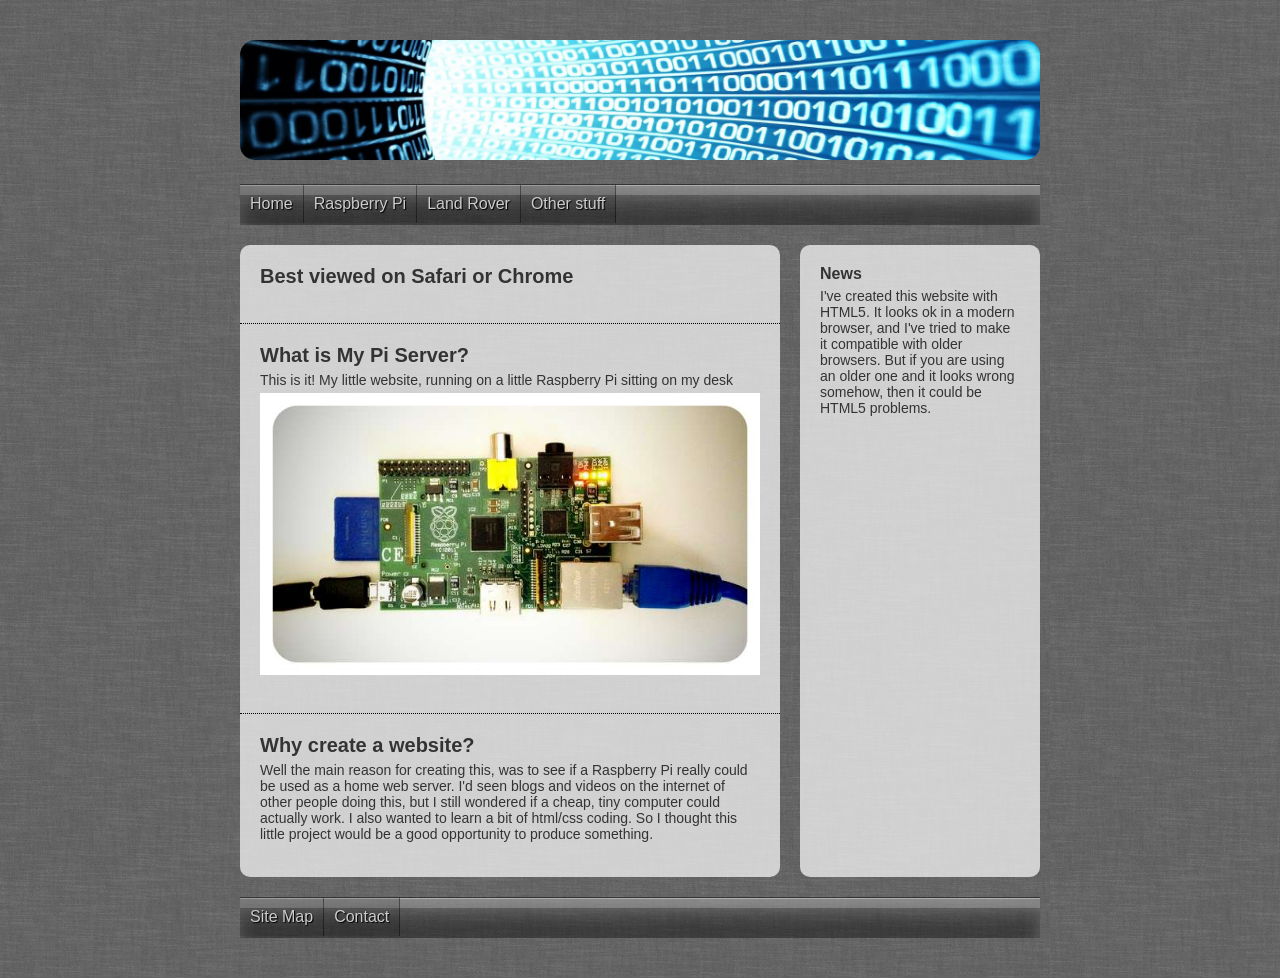
<file: index.html>
<!doctype html>

<html lang="en">

<head>
	<meta charset="utf-8" />
	<meta name="google-site-verification" content="WdEdiexfimzSA4Bp1XY9EzvWnKZj6sPs3HZoXWnhsmM" />
	<meta name="keywords" content="iDisco, Raspberry Pi, Land Rover">
	<meta name="description" content="The home of iDisco. This website is about little projects and interests of me, iDisco. Most of the topics will be about Raspberry Pis, Land Rovers, maybe Apple products, and any other stuff I might feel like mentioning.">
	<meta name="author" content="iDisco">
	<title>iDisco - My Raspberry Pi Server</title>
	<link rel="stylesheet" href="style.css">
	<link rel="shortcut icon" href="http://idisco.me/favicon.ico" />
</head>

<body>
<div id="container">

	<header id="top-header">
      <img src="Home.jpg" />
   </header>
   
   <nav id="top-menu">
      <ul>
         <li><a href="index.html">Home</a></li>
         <li><a href="raspberrypi.html">Raspberry Pi</a></li>
         <li><a href="landrover.html">Land Rover</a></li>
         <li><a href="otherstuff.html">Other stuff</a></li>
      <ul>
   </nav>
   
   <div id="important-stuff">
   
   <section id="main-section">
   
   <article id="first-article">
         <header>
            <hgroup>
               <h1>Best viewed on Safari or Chrome</h1>

            </hgroup>
         </header>


      </article>
      
      <article id="more-articles">
         <header>
            <hgroup>
               <h1>What is My Pi Server?</h1>

            </hgroup>
         </header>
         <p>This is it!  My little website, running on a little Raspberry Pi sitting on my desk</p>
         <p id="pipic"><img src="PiServer3.jpg"></p>

      </article>
      
      <article id="more-articles">
         <header>
            <hgroup>
               <h1>Why create a website?</h1>

            </hgroup>
         </header>
         <p>Well the main reason for creating this, was to see if a Raspberry Pi really could be used as a home web server. I'd seen blogs and videos on the internet of other people doing this, but I still wondered if a cheap, tiny computer could actually work. I also wanted to learn a bit of html/css coding. So I thought this little project would be a good opportunity to produce something.</p>

      </article>
   </section>
   
   <aside id="right-section">
      <h2>News</h2>
      <p>I've created this website with HTML5. It looks ok in a modern browser, and I've tried to make it compatible with older browsers. But if you are using an older one and it looks wrong somehow, then it could be HTML5 problems.</p>
   </aside>
   
   </div>
   
   <footer id=top-menu>
      
      <ul>
         <li><a href="sitemap.html">Site Map</a></li>
         <li><a href="contact.html">Contact</a></li>
      <ul>      
   </footer>

</div>
</body>

</html>
</file>
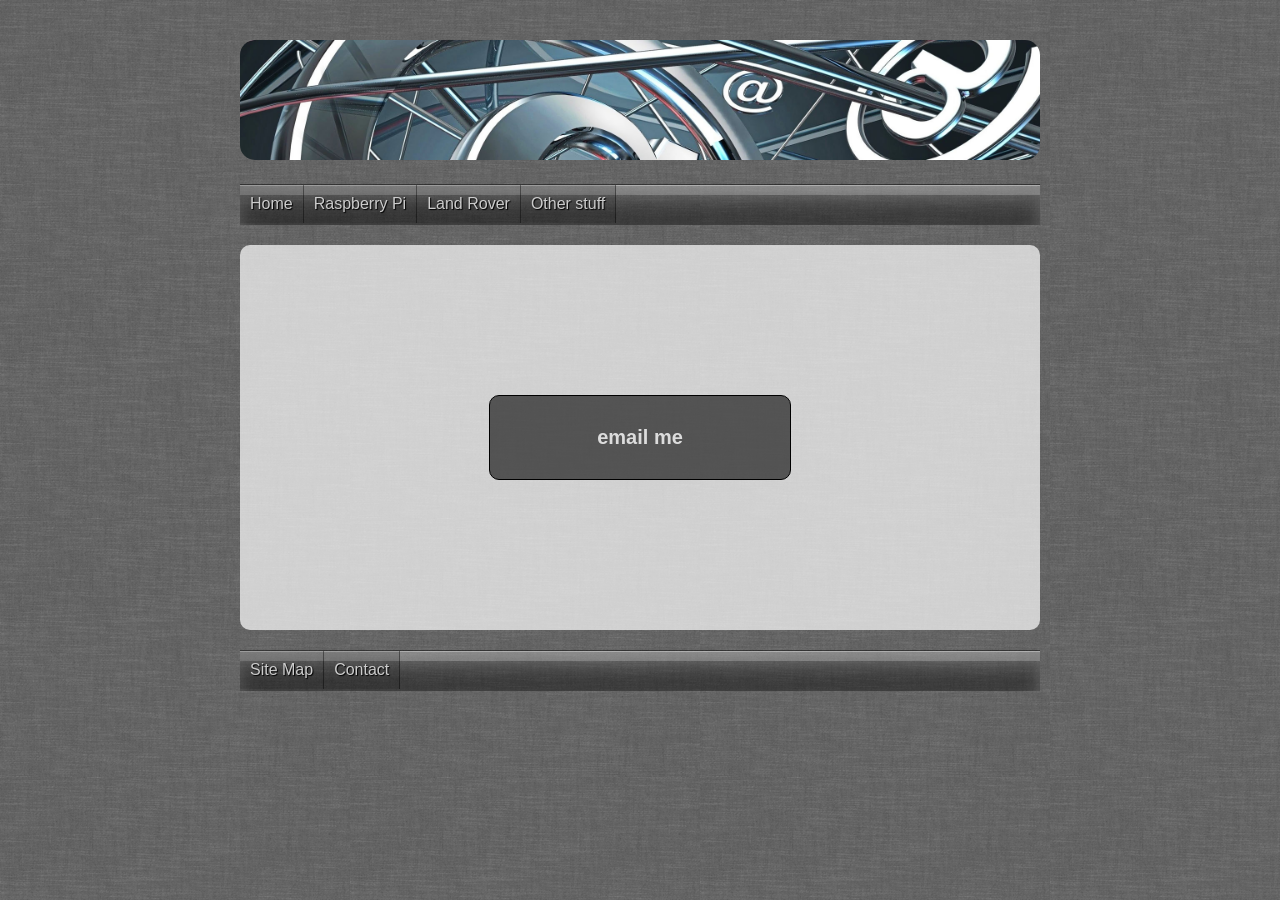
<file: contact.html>
<!doctype html>

<html lang="en">

<head>
	<meta charset="utf-8" />
	<meta name="keywords" content="iDisco, Raspberry Pi, Land Rover">
	<meta name="description" content="Contact me from here. If you want to.">
	<meta name="author" content="iDisco">
	<title>iDisco - Contact</title>
	<link rel="stylesheet" href="style.css">
</head>

<body>
<div id="container">

	<header id="top-header">
      <img src="email.jpg" />
   </header>
   
   <nav id="top-menu">
      <ul>
         <li><a href="index.html">Home</a></li>
         <li><a href="raspberrypi.html">Raspberry Pi</a></li>
         <li><a href="landrover.html">Land Rover</a></li>
         <li><a href="otherstuff.html">Other stuff</a></li>
      <ul>
   </nav>
   
<!--    <div id="important-stuff"> -->
   
   <section id="contact-section">

<!--          <header> -->
            <hgroup>
            <div id="contact-email">
               <h1 id="email-send"><a href="mailto:chemise_newborn_2d@icloud.com">email me</a></h1>
            </div>
            </hgroup>
<!--          </header> -->
      
   </section>
   
  
<!--    </div> -->
   
   <footer id=top-menu>
      
      <ul>
         <li><a href="sitemap.html">Site Map</a></li>
         <li><a href="contact.html">Contact</a></li>
      <ul>      
   </footer>

</div>
</body>

</html>
</file>
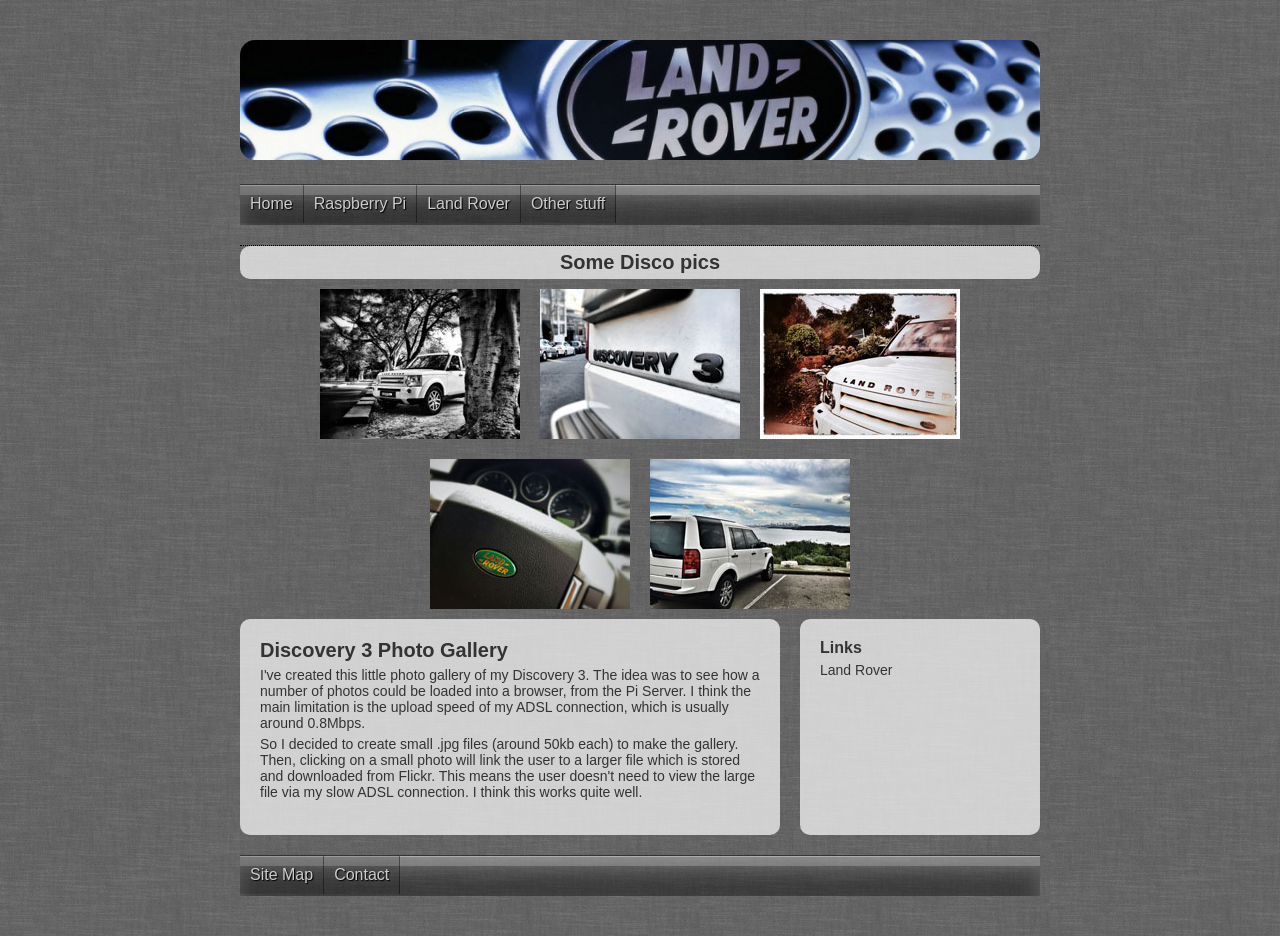
<file: landrover.html>
<!doctype html>

<html lang="en">

<head>
	<meta charset="utf-8" />
	<meta name="keywords" content="iDisco, Raspberry Pi, Land Rover">
	<meta name="description" content="This is obviously my Land Rover page. It will probably include a few photos of my Discovery 3, and maybe other things to do with Landies and Rangies.">
	<meta name="author" content="iDisco">
	<title>iDisco - Land Rover</title>
	<link rel="stylesheet" href="style.css">
</head>

<body>
<div id="container">

	<header id="top-header">
      <img src="LandRoverlogo.jpg" />
   </header>
   
   <nav id="top-menu">
      <ul>
         <li><a href="index.html">Home</a></li>
         <li><a href="raspberrypi.html">Raspberry Pi</a></li>
         <li><a href="landrover.html">Land Rover</a></li>
         <li><a href="otherstuff.html">Other stuff</a></li>
      <ul>
   </nav>
   

   
<div id="disco-gallery">
<div id="disco-gallery-title">
<h1>Some Disco pics</h1>
</div>

<ul id="disco-pics">
<li><a href="http://farm9.staticflickr.com/8370/8378984561_363ba73d7a_c.jpg"><img src="IMG_3322_3s.jpg" /></a></li>
<li><a href="http://farm9.staticflickr.com/8052/8380064756_28d9122ea6_c.jpg"><img src="IMG_2976s.jpg" /></a></li>
<li><a href="http://farm9.staticflickr.com/8087/8378986139_7e04680413_c.jpg"><img src="IMG_2368s.jpg" /></a></li>
<li><a href="http://farm9.staticflickr.com/8183/8380066260_a41a4f1b04_c.jpg"><img src="IMG_1962s.jpg" /></a></li>
<li><a href="http://farm9.staticflickr.com/8184/8380068952_155969e3e4_c.jpg"><img src="IMG_1924s.jpg" /></a></li>
<ul>
</div>


<div id="important-stuff">
   
   <section id="main-section">
   
      <article id="first-article">
         <header>
            <hgroup>
               <h1>Discovery 3 Photo Gallery</h1>

            </hgroup>
         </header>
         <p>I've created this little photo gallery of my Discovery 3. The idea was to see how a number of photos could be loaded into a browser, from the Pi Server. I think the main limitation is the upload speed of my ADSL connection, which is usually around 0.8Mbps.</p>
		<p>So I decided to create small .jpg files (around 50kb each) to make the gallery. Then, clicking on a small photo will link the user to a larger file which is stored and downloaded from Flickr. This means the user doesn't need to view the large file via my slow ADSL connection. I think this works quite well.</p>


      </article>
      
      
   </section>
   
   <aside id="right-section">
      <h2>Links</h2>
      <p><a href="http://www.landrover.co.uk" target="_blank">Land Rover</a></p>
   </aside>
   
   </div>
   
   <footer id=top-menu>
      
      <ul>
         <li><a href="sitemap.html">Site Map</a></li>
         <li><a href="contact.html">Contact</a></li>
      <ul>      
   </footer>

</div>
</body>

</html>
</file>
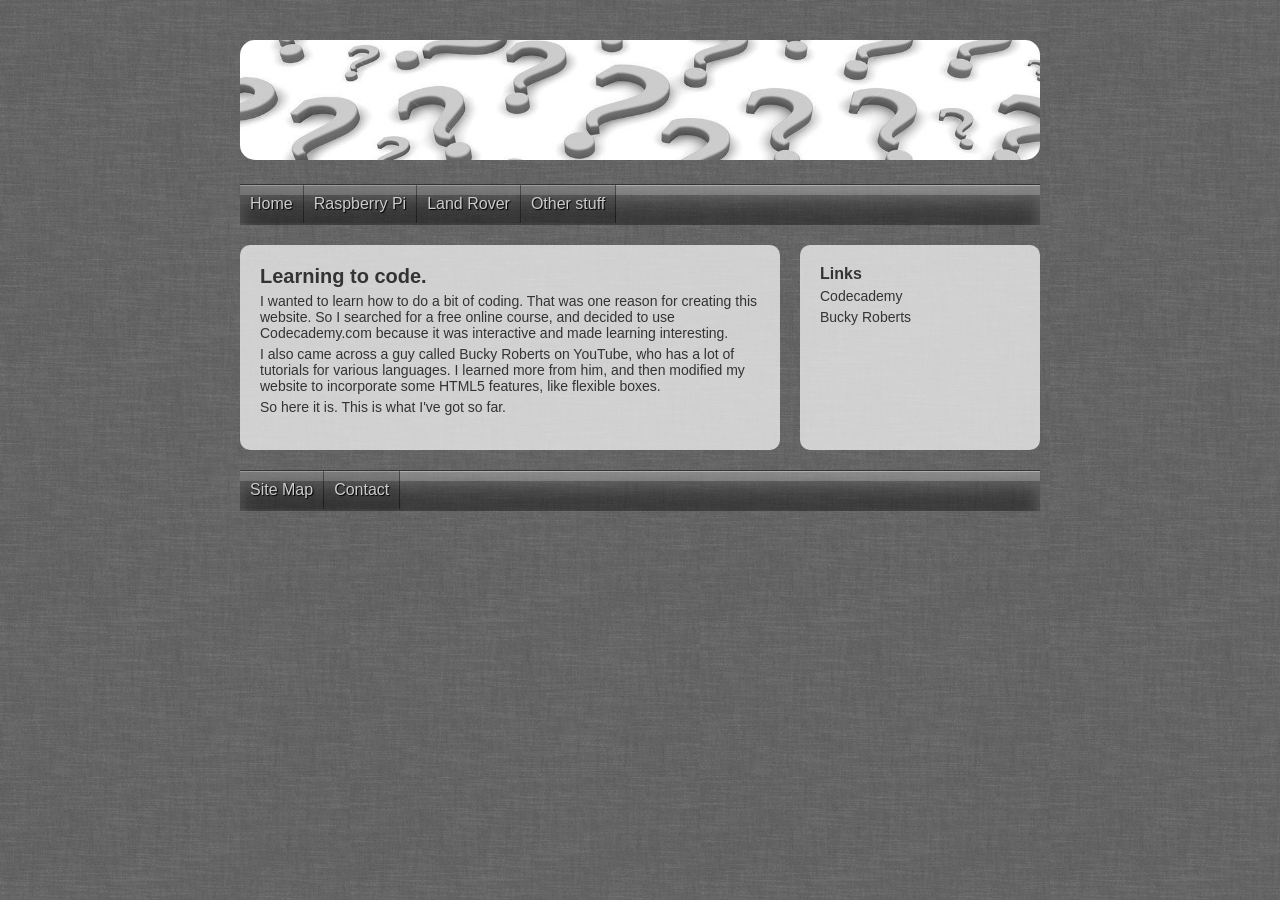
<file: otherstuff.html>
<!doctype html>

<html lang="en">

<head>
	<meta charset="utf-8" />
	<meta name="keywords" content="iDisco, Raspberry Pi, Land Rover">
	<meta name="description" content="Other Stuff page is just as it says. Any bits and pieces; odds and sods; bits and bobs; that I can think of or care to mention, will be posted on this page.">
	<meta name="author" content="iDisco">
	<title>iDisco - Other Stuff</title>
	<link rel="stylesheet" href="style.css">
</head>

<body>
<div id="container">

	<header id="top-header">
      <img src="OtherStuff.jpg" />
   </header>
   
   <nav id="top-menu">
      <ul>
         <li><a href="index.html">Home</a></li>
         <li><a href="raspberrypi.html">Raspberry Pi</a></li>
         <li><a href="landrover.html">Land Rover</a></li>
         <li><a href="otherstuff.html">Other stuff</a></li>
      <ul>
   </nav>
   
   <div id="important-stuff">
   
   <section id="main-section">
      <article id="first-article">
         <header>
            <hgroup>
               <h1>Learning to code.</h1>

            </hgroup>
         </header>
         <p>I wanted to learn how to do a bit of coding. That was one reason for creating this website. So I searched for a free online course, and decided to use Codecademy.com because it was interactive and made learning interesting.</p>
         <p>I also came across a guy called Bucky Roberts on YouTube, who has a lot of tutorials for various languages. I learned more from him, and then modified my website to incorporate some HTML5 features, like flexible boxes.</p>
         <p>So here it is. This is what I've got so far.</p>

      </article>
      
      
   </section>
   
   <aside id="right-section">
      <h2>Links</h2>
      <p><a href="http://www.codecademy.com" target="_blank">Codecademy</a></p>
      <p><a href="http://www.youtube.com/user/thenewboston" target="_blank">Bucky Roberts</a></p>
   </aside>
   
   </div>
   
   <footer id=top-menu>
      
      <ul>
         <li><a href="sitemap.html">Site Map</a></li>
         <li><a href="contact.html">Contact</a></li>
      <ul>      
   </footer>

</div>
</body>

</html>
</file>
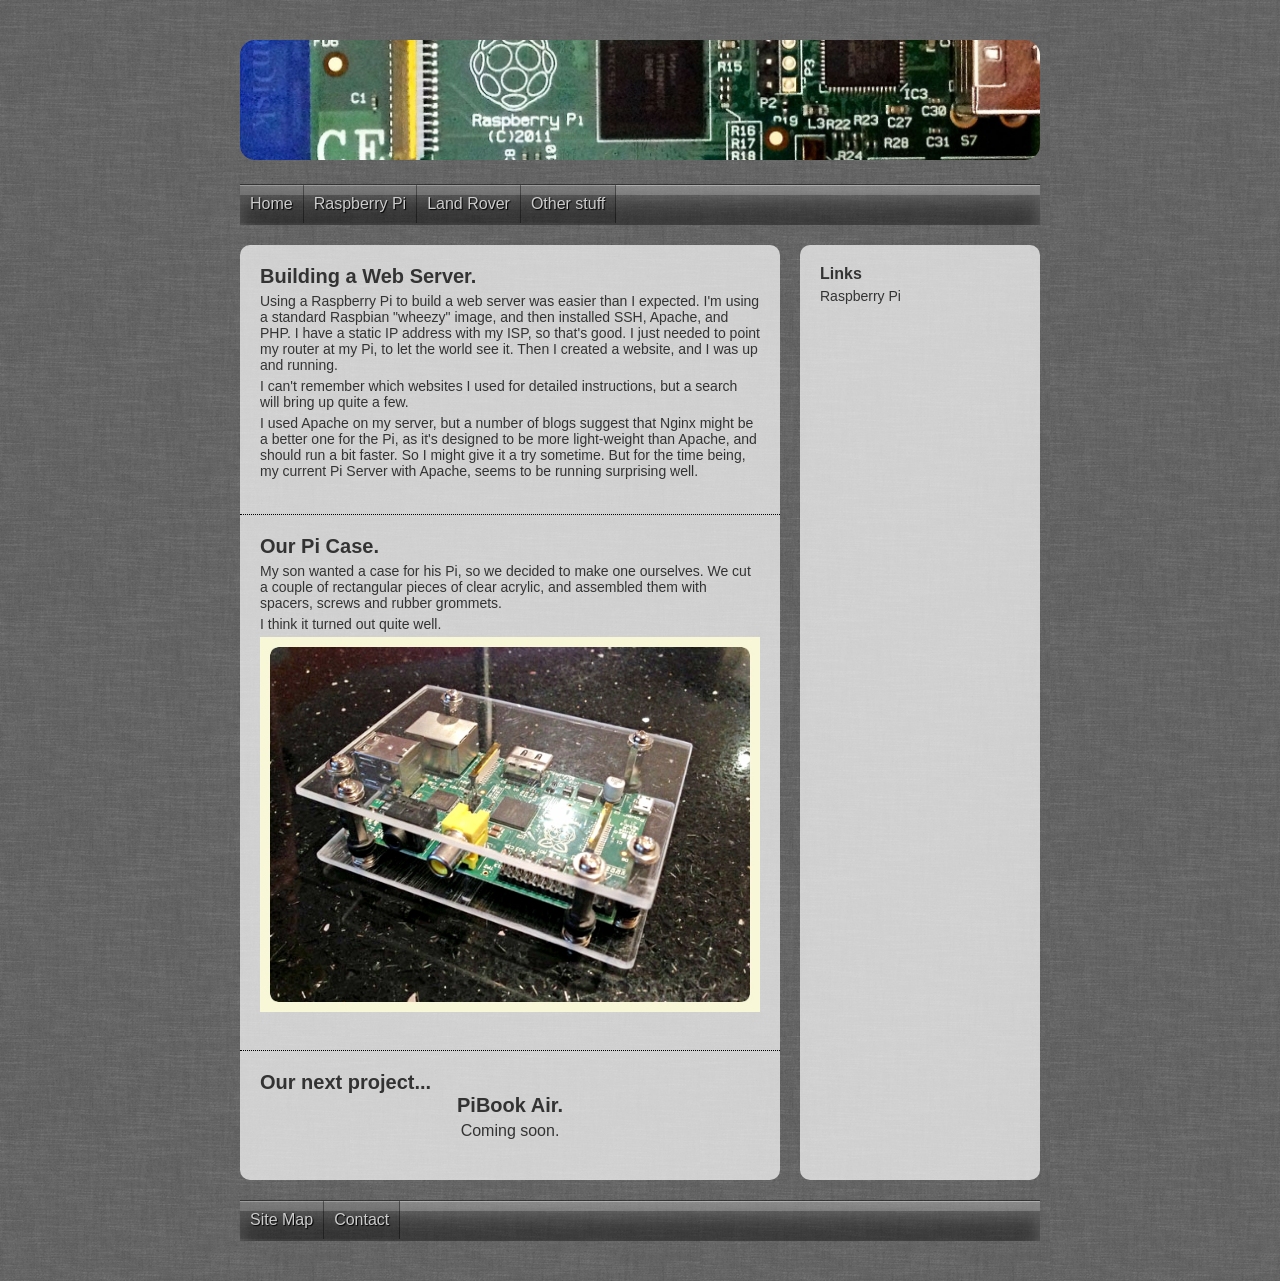
<file: raspberrypi.html>
<!doctype html>

<html lang="en">

<head>
	<meta charset="utf-8" />
	<meta name="keywords" content="iDisco, Raspberry Pi, Land Rover">
	<meta name="description" content="Raspberry Pi page is all about Pi projects that myself and/or my son have been working on. This website is running on a Pi, set up as a server. This was the main reasons for creating the website.">
	<meta name="author" content="iDisco">
	<title>iDisco - Raspberry Pi</title>
	<link rel="stylesheet" href="style.css">
</head>

<body>
<div id="container">

	<header id="top-header">
      <img src="RaspberryPi.jpg" />
   </header>
   
   <nav id="top-menu">
      <ul>
         <li><a href="index.html">Home</a></li>
         <li><a href="raspberrypi.html">Raspberry Pi</a></li>
         <li><a href="landrover.html">Land Rover</a></li>
         <li><a href="otherstuff.html">Other stuff</a></li>
      <ul>
   </nav>
   
   <div id="important-stuff">
   
   <section id="main-section">
      <article id="first-article">
        <header>
            <hgroup>
               <h1>Building a Web Server.</h1>

            </hgroup>
         </header>
         <p>Using a Raspberry Pi to build a web server was easier than I expected. I'm using a standard Raspbian "wheezy" image, and then installed SSH, Apache, and PHP. I have a static IP address with my ISP, so that's good. I just needed to point my router at my Pi, to let the world see it. Then I created a website, and I was up and running.</p>
		<p>I can't remember which websites I used for detailed instructions, but a search will bring up quite a few.</p>
		<p>I used Apache on my server, but a number of blogs suggest that Nginx might be a better one for the Pi, as it's designed to be more light-weight than Apache, and should run a bit faster. So I might give it a try sometime. But for the time being, my current Pi Server with Apache, seems to be running surprising well.</p>

      </article>
      
      <article id="more-articles">
      <header>
            <hgroup>
               <h1>Our Pi Case.</h1>

            </hgroup>
         </header>
         <p>My son wanted a case for his Pi, so we decided to make one ourselves. We cut a couple of rectangular pieces of clear acrylic, and assembled them with spacers, screws and rubber grommets.</p>
		<p>I think it turned out quite well.</p>
		<p id="pipic"><img src="picase_s_border.jpg" /></p>

      </article>
      
      <article id="more-articles">
      <header>
            <hgroup>
               <h1>Our next project...</h1>

            </hgroup>
         </header>
         <h1><center>PiBook Air.</center></h1>
		<p><center>Coming soon.</center></p>


      </article>
      
      
   </section>
   
   <aside id="right-section">
      <h2>Links</h2>
      <p><a href="http://www.raspberrypi.org" target="_blank">Raspberry Pi</a></p>
   </aside>
   
   </div>
   
   <footer id=top-menu>
      
      <ul>
         <li><a href="sitemap.html">Site Map</a></li>
         <li><a href="contact.html">Contact</a></li>
      <ul>      
   </footer>

</div>
</body>

</html>
</file>
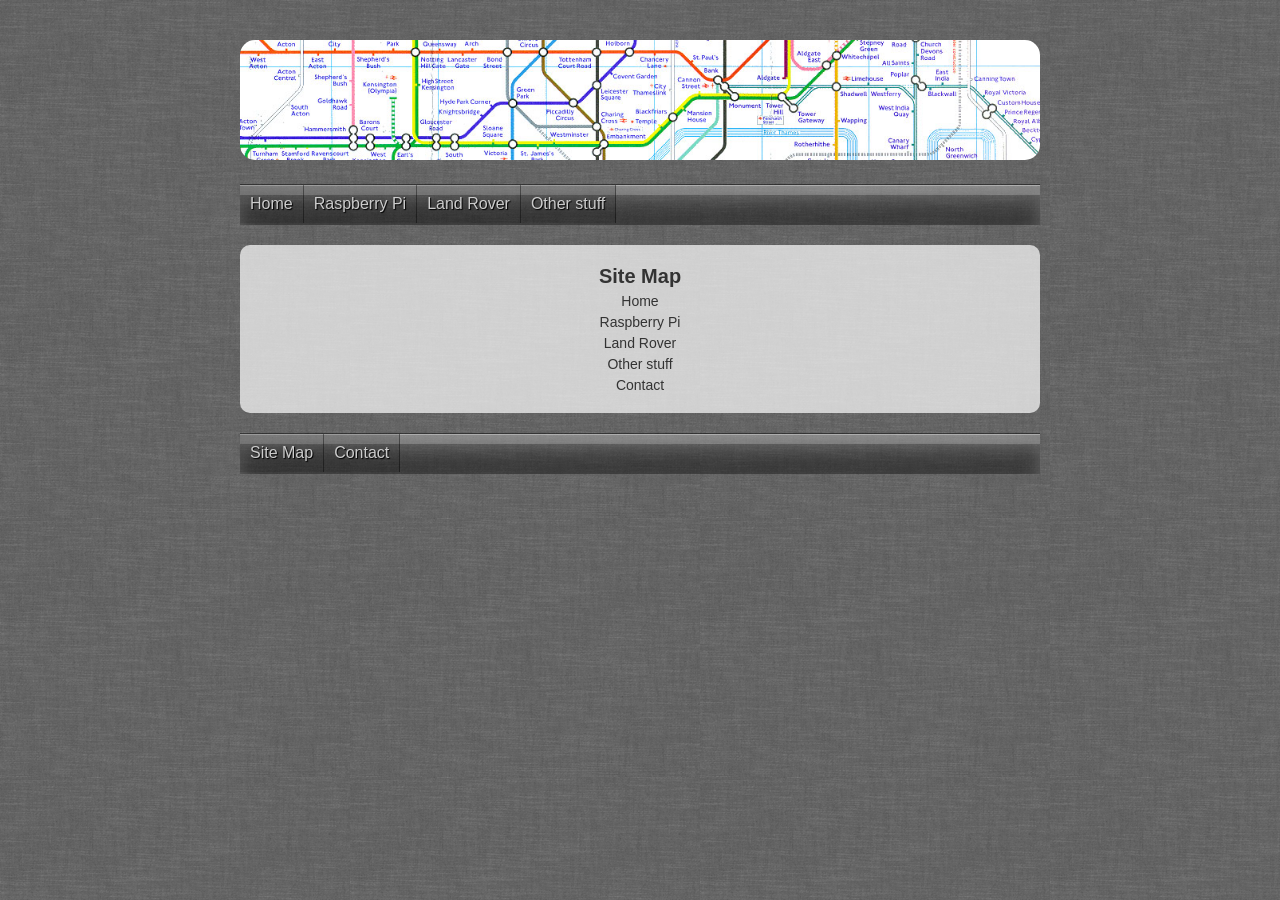
<file: sitemap.html>
<!doctype html>

<html lang="en">

<head>
	<meta charset="utf-8" />
	<meta name="keywords" content="iDisco, Raspberry Pi, Land Rover">
	<meta name="description" content="Site Map">
	<meta name="author" content="iDisco">
	<title>iDisco - Site Map</title>
	<link rel="stylesheet" href="style.css">
</head>

<body>
<div id="container">

	<header id="top-header">
      <img src="sitemap.jpg" />
   </header>
   
   <nav id="top-menu">
      <ul>
         <li><a href="index.html">Home</a></li>
         <li><a href="raspberrypi.html">Raspberry Pi</a></li>
         <li><a href="landrover.html">Land Rover</a></li>
         <li><a href="otherstuff.html">Other stuff</a></li>
      <ul>
   </nav>
   
   <div id="important-stuff">
   
   <section id="sitemap-section">

         <header>
            <hgroup>
               <h1>Site Map</h1>
               
			      <ul>
         			<li><p><a href="index.html">Home</a></p></li>
         			<li><p><a href="raspberrypi.html">Raspberry Pi</a></p></li>
         			<li><p><a href="landrover.html">Land Rover</a></p></li>
         			<li><p><a href="otherstuff.html">Other stuff</a></p></li>
         	       	<li><p><a href="contact.html">Contact</a></p></li>
      			  <ul>

            </hgroup>
         </header>
      
   </section>
   
   
   </div>
   
   <footer id=top-menu>
      
      <ul>
         <li><a href="sitemap.html">Site Map</a></li>
         <li><a href="contact.html">Contact</a></li>
      <ul>      
   </footer>

</div>
</body>

</html>
</file>
<file: style.css>
*{
margin: 0px;
padding: 0px;
font-family:Verdana, sans-serif;
color:#333333;
}

h1{
font-size:20px;
font-weight:bold;
}

h2{
font-size:16px;
font-weight:bold;
}

p{
font-size:14px;
font-weight:normal;
padding-top:5px;
}

header, section, footer, aside, nav, article, hgroup{
display:block;
}


body{
background:url("grey_wash_wall.png") repeat;
width:100%;
display:-webkit-box;
-webkit-box-pack:center;
display:-moz-box;
-moz-box-pack:center;
text-align:center;
}

/* All the above is for old browser compatibility */



#container{
background-color: none;
max-width:800px;
margin:20px auto;
display:-webkit-box;
-webkit-box-orient:vertical;
-webkit-box-flex:1;
display:-moz-box;
-moz-box-orient:vertical;
-moz-box-flex:1;
text-align:left;
}


#top-header img{
width: 100%;
height: 120px;	/* 120 height is based on a width of 800 */
margin-top:20px;
border-radius:15px;
}

ul{
font-size:0px
}

#top-menu{
height: 40px;
border-top:1px solid rgba(0,0,0,0.3);
background: rgba(0,0,0,0.25);
box-shadow: inset 0 1px rgba(255,255,255,0.3), inset 0 10px rgba(255,255,255,0.2), inset 0 10px 20px rgba(255,255,255,0.25), inset 0 -15px 30px rgba(0,0,0,0.3);
margin-bottom:20px;
margin-top:20px;
}

#top-menu li{
display:inline-block;
font-weight:normal;
font-size:16px;
text-shadow:1px 1px 1px black;
list-style:none;
padding: 10px;
border-right:1px solid rgba(0,0,0,0.4);
background: rgba(0,0,0,0.1);

}


a {
color:#333333;
text-decoration:none;
}

#top-menu a{
color:#cccccc;
text-decoration:none;
}

#top-menu li a:hover{
color: white;
}

#right-section a:hover {
font-weight:bold;
text-decoration:none;
}

#top-menu li:hover{
background: rgba(0,0,0,0.3);
}

#important-stuff{
display:-webkit-box;
-webkit-box-orient:horizontal;
display:-moz-box;
-moz-box-orient:horizontal;
}

#main-section{
background-color: rgba(255,255,255,0.7);
margin-right:20px;
border-radius:10px;
-webkit-box-flex:1;
-moz-box-flex:1;
}


#first-article{
padding: 20px 20px 20px 20px;
margin-bottom: 15px;
}


#more-articles{
padding: 20px 20px 20px 20px;
margin-bottom: 15px;
border-top:1px dotted black;
}

#pipic img{
width:100%;
}

#right-section{
background-color: rgba(255,255,255,0.7);
width:200px;
padding:20px 20px 20px 20px;
border-radius:10px;
}


/* Single section for Contact page */

#contact-section{
background-color: rgba(255,255,255,0.7);
border-radius:10px;
padding-top:150px;
padding-bottom:150px;
-webkit-box-flex:1;
-moz-box-flex:1;
text-align: center;
}

#contact-email{
display: block;
background: rgba(0,0,0,0.6);
border:1px solid rgb(0,0,0);
width:300px;
border-radius: 10px;
margin:0 auto;
padding-top:30px;
padding-bottom:30px;
text-align: center;
-webkit-transition: -webkit-transform 2s, color 2s, background 2s;
}

#email-send a{
color:rgba(255,255,255,0.8);
}

#contact-email:hover {
-webkit-transform: rotate(360deg);
color:white;
background:rgba(0,0,0,0.8);
}


/* Single section for Site Map page */

#sitemap-section{
background-color: rgba(255,255,255,0.7);
border-radius:10px;
-webkit-box-flex:1;
-moz-box-flex:1;
text-align: center;
padding-top: 20px;
padding-bottom: 20px;
}

#sitemap-section a:hover {
font-weight:bold;
text-decoration:none;
}




#the-footer	{
color:#cccccc;
text-shadow:1px 1px 1px black;
margin-top: 20px;
padding-top:10px;
padding-bottom:10px;
width: 100%;
border-top:1px solid rgba(0,0,0,0.3);
background: rgba(0,0,0,0.25);
box-shadow: inset 0 1px rgba(255,255,255,0.3), inset 0 10px rgba(255,255,255,0.2), inset 0 10px 20px rgba(255,255,255,0.25), inset 0 -15px 30px rgba(0,0,0,0.3);
text-align:center;
font-weight:normal;
}

#disco-gallery-title{
padding-top: 5px;
padding-bottom: 5px;
background-color: rgba(255,255,255,0.7);
border-radius:10px;
}

#disco-gallery {
margin-top: 0px;
border-top:1px dotted black;
text-align:center;
}

#disco-pics li {
display:inline-block;
list-style:none;
width:200px;
padding:10px;

}
</file>
